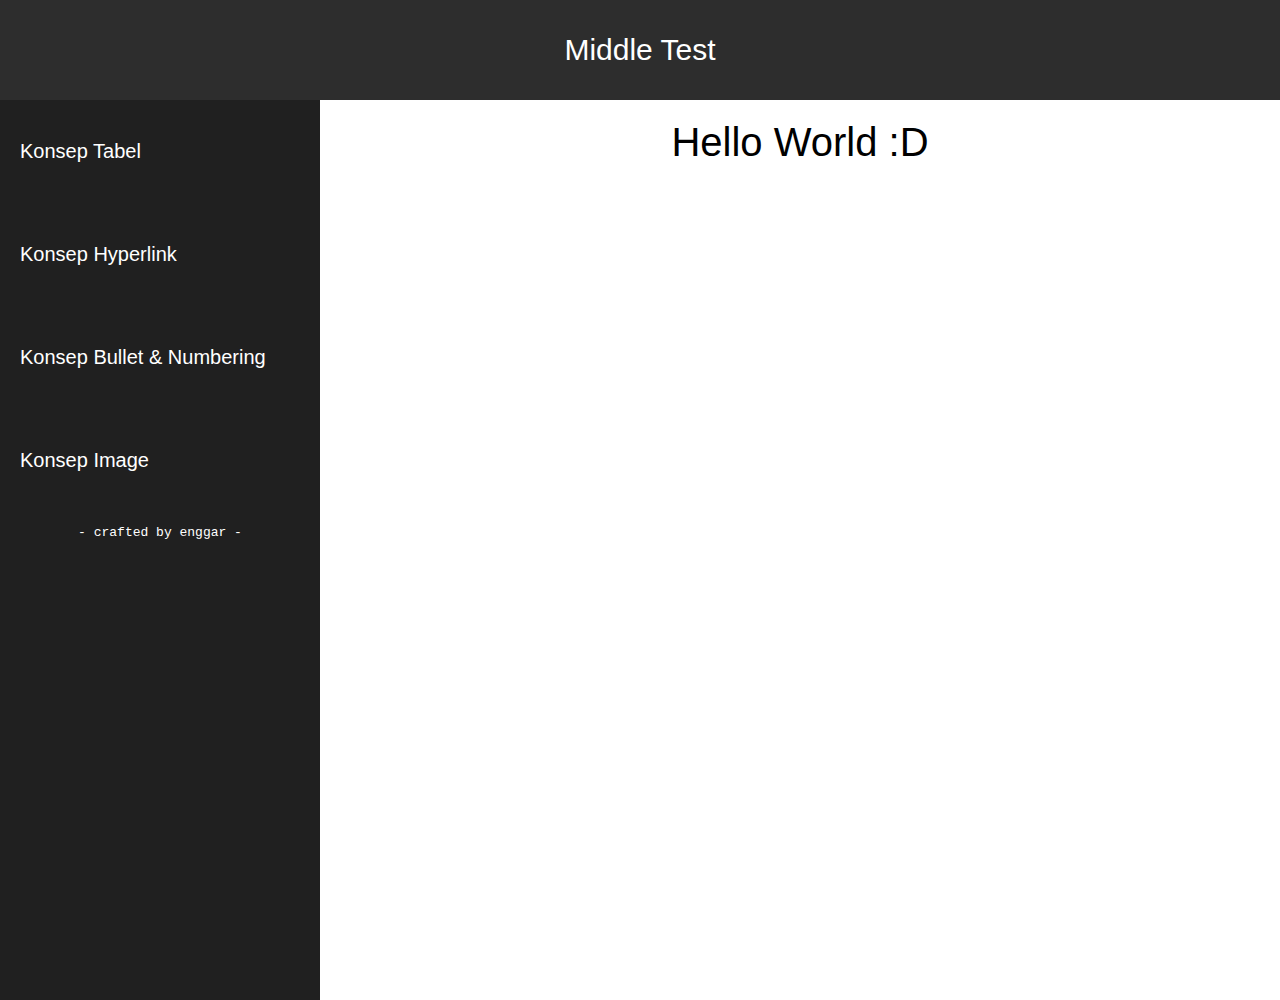
<file: index.html>
<html>
    <head>
        <title>Tugas UTS</title>
        <link rel="stylesheet" href="uts.css">
    </head>
    <body>
        <nav>
            <p>Middle Test</p>
        </nav>
            <div class="side">
                <a href="tabel.html">Konsep tabel</a>
                <a href="hyper.html">Konsep Hyperlink</a>
                <a href="bulet.html">Konsep bullet & numbering</a>
                <a href="image.html">Konsep image</a>
                <p>- crafted by enggar -</p>
            </div>
            <div class="konten">
                <p>Hello World :D</p>
            </div>
    </body>
</html>
</file>
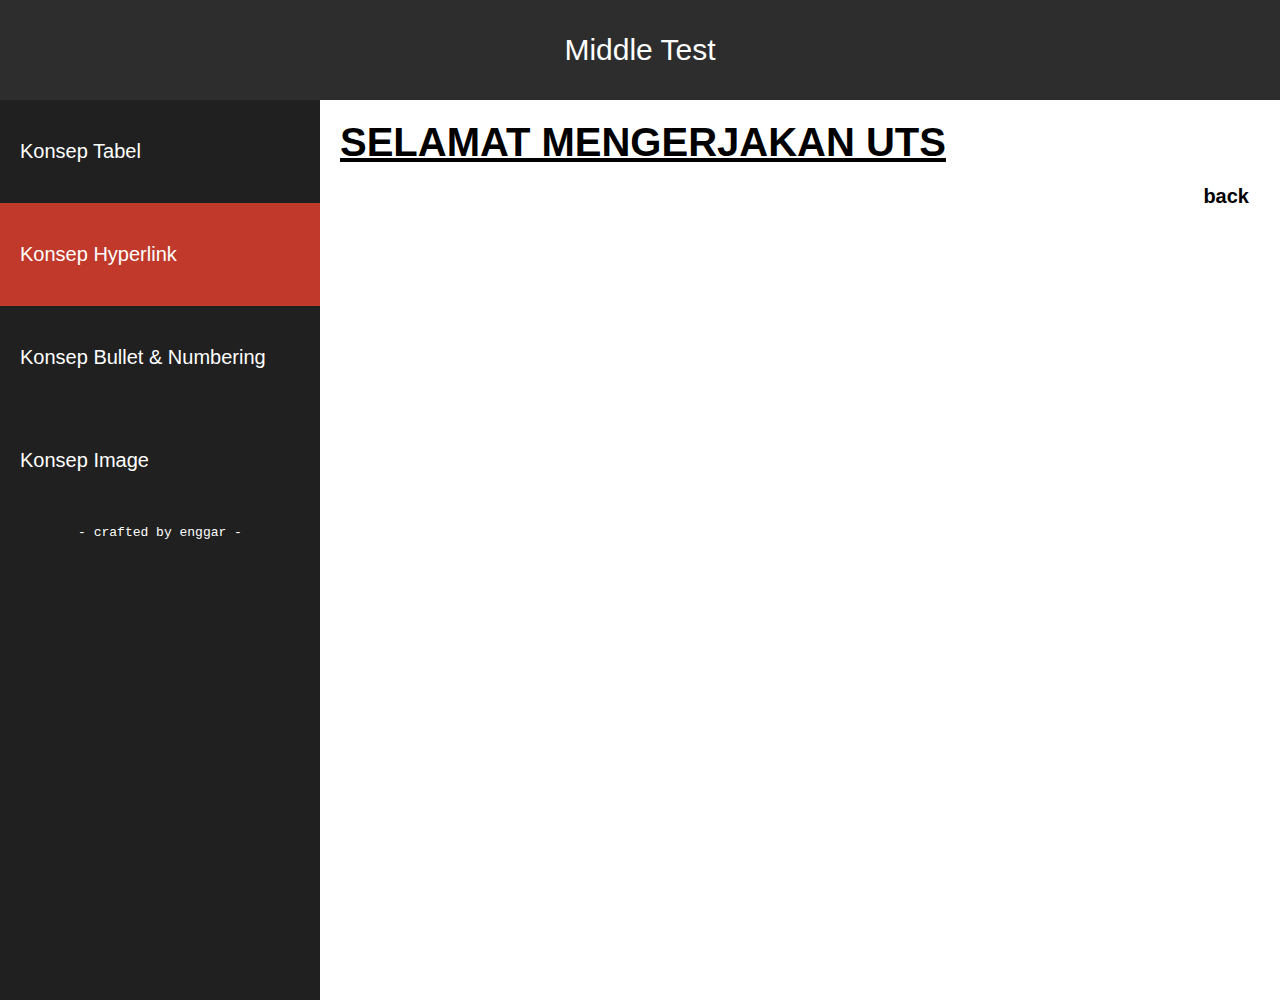
<file: hyper.html>
<html>
    <head>
        <title>Tugas UTS</title>
        <link rel="stylesheet" href="uts.css">
    </head>
    <body>
        <nav>
            <p>Middle Test</p>
        </nav>
            <div class="side">
                <a href="tabel.html">Konsep tabel</a>
                <a href="hyper.html" class="active">Konsep Hyperlink</a>
                <a href="bulet.html">Konsep bullet & numbering</a>
                <a href="image.html">Konsep image</a>
                <p>- crafted by enggar -</p>
            </div>
            <div class="konten">
                <div>
                    <p id="selamat">selamat mengerjakan uts</p>
                    <a href="index.html">back</a>
                </div>
            </div>
    </body>
</html>
</file>
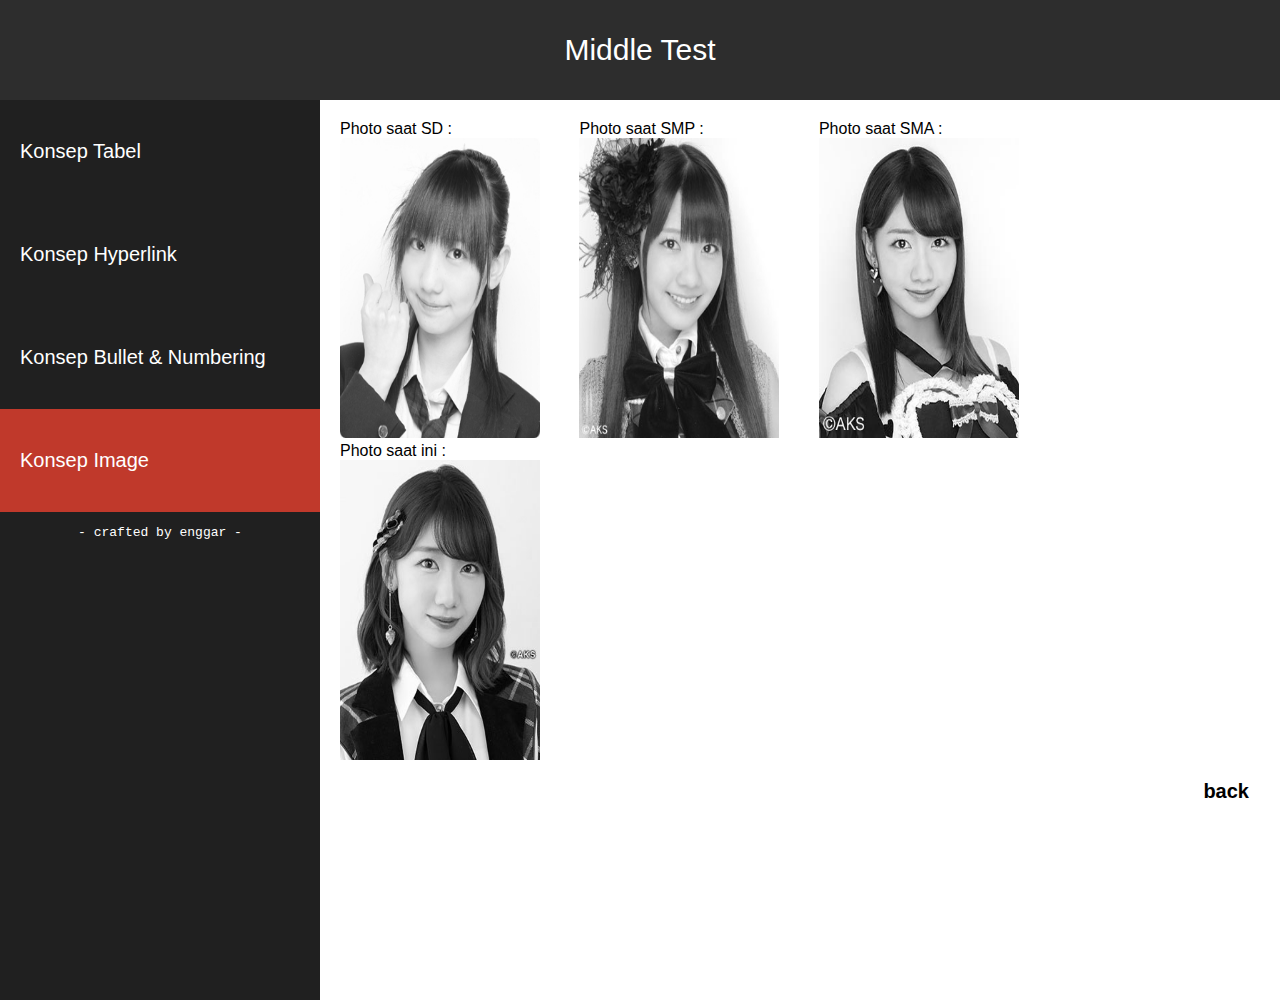
<file: image.html>
<html>
    <head>
        <title>Tugas UTS</title>
        <link rel="stylesheet" href="uts.css">
    </head>
    <body>
        <nav>
            <p>Middle Test</p>
        </nav>
            <div class="side">
                <a href="tabel.html">Konsep tabel</a>
                <a href="hyper.html">Konsep Hyperlink</a>
                <a href="bulet.html">Konsep bullet & numbering</a>
                <a href="image.html" class="active">Konsep image</a>
                <p>- crafted by enggar -</p>
            </div>
            <div class="konten">
                <div id="gambar">
                    <div class="gbr1">
                        Photo saat SD :
                        <img onclick="zoom('gbr1')" ondblclick="out('gbr1')" id="gbr1" src="kirin1.jpg" alt="kirin">
                    </div>
                    <div class="gbr2">
                        Photo saat SMP :
                        <img onclick="zoom('gbr2')" ondblclick="out('gbr2')" src="kirin2.jpg" id="gbr2" alt="kirin">
                    </div>
                    <div class="gbr3">
                        Photo saat SMA :
                        <img onclick="zoom('gbr3')" ondblclick="out('gbr3')" src="kirin3.jpg" id="gbr3" alt="kirin">
                    </div>
                    <div class="gbr4">
                        Photo saat ini :
                        <img onclick="zoom('gbr4')" ondblclick="out('gbr4')" src="kirin4.jpg" id="gbr4" alt="kirin">
                    </div>
                </div>
                <a href="index.html">back</a>
            </div>

            <script>
                function zoom(gambarnya){
                    if(gambarnya == "gbr1"){
                        document.getElementById(gambarnya).style.width = "300px";
                        document.getElementById(gambarnya).style.height = "400px";
                        document.getElementsByClassName("gbr1")[0].style.marginRight = "100px";
                    }else if(gambarnya == "gbr2"){
                        document.getElementById(gambarnya).style.width = "300px";
                        document.getElementById(gambarnya).style.height = "400px";
                        document.getElementsByClassName("gbr2")[0].style.marginRight = "100px";
                    }else if(gambarnya == "gbr3"){
                        document.getElementById(gambarnya).style.width = "300px";
                        document.getElementById(gambarnya).style.height = "400px";
                        document.getElementsByClassName("gbr3")[0].style.marginRight = "100px";
                    }else{
                        document.getElementById(gambarnya).style.width = "300px";
                        document.getElementById(gambarnya).style.height = "400px";
                        document.getElementsByClassName("gbr4")[0].style.marginRight = "100px";
                    }
                }

                function out(gambarnya){
                    if(gambarnya == "gbr1"){
                        document.getElementById(gambarnya).style.width = "200px";
                        document.getElementById(gambarnya).style.height = "300px";
                        document.getElementsByClassName("gbr1")[0].style.marginRight = "0";
                    }else if(gambarnya == "gbr2"){
                        document.getElementById(gambarnya).style.width = "200px";
                        document.getElementById(gambarnya).style.height = "300px";
                        document.getElementsByClassName("gbr2")[0].style.marginRight = "0";
                    }else if(gambarnya == "gbr3"){
                        document.getElementById(gambarnya).style.width = "200px";
                        document.getElementById(gambarnya).style.height = "300px";
                        document.getElementsByClassName("gbr3")[0].style.marginRight = "0";
                    }else{
                        document.getElementById(gambarnya).style.width = "200px";
                        document.getElementById(gambarnya).style.height = "300px";
                        document.getElementsByClassName("gbr4")[0].style.marginRight = "0";
                    }
                }

            </script>
    </body>
</html>
</file>
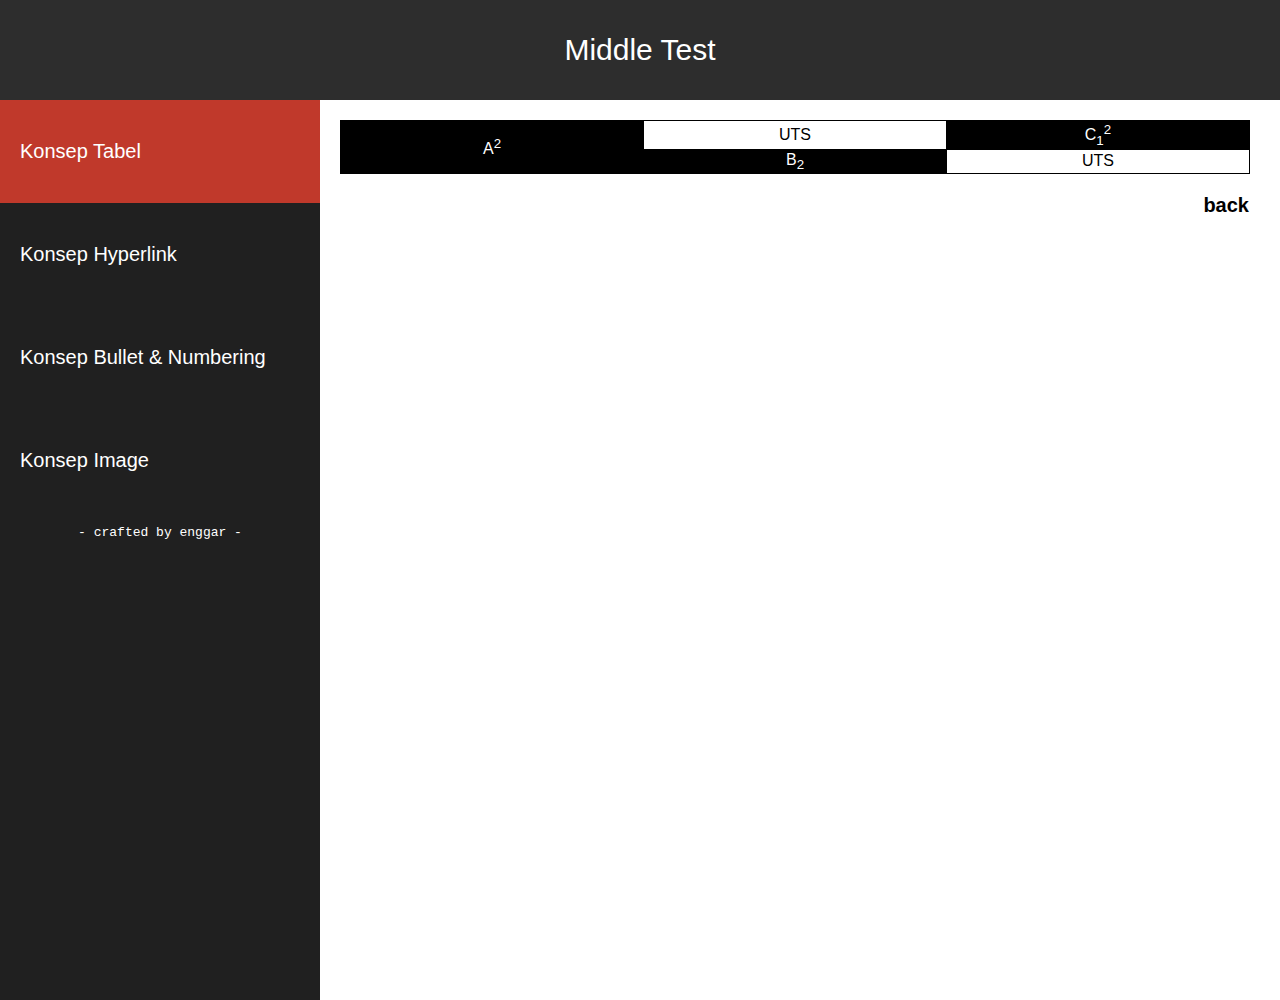
<file: tabel.html>
<html>
    <head>
        <title>Tugas UTS</title>
        <link rel="stylesheet" href="uts.css">
    </head>
    <body>
        <nav>
            <p>Middle Test</p>
        </nav>
            <div class="side">
                <a href="tabel.html" class="active">Konsep tabel</a>
                <a href="hyper.html">Konsep Hyperlink</a>
                <a href="bulet.html">Konsep bullet & numbering</a>
                <a href="image.html">Konsep image</a>
                <p>- crafted by enggar -</p>
            </div>
            <div class="konten">
                <table class="kt">
                    <tr>
                        <td rowspan="2" class="black" >A<sup>2</sup></td>
                        <td>UTS</td>
                        <td class="black">C<sub>1</sub><sup>2</sup></td>
                    </tr>
                    <tr>
                        <td class="black">B<sub>2</sub></td>
                        <td>UTS</td>
                    </tr>
                </table>
                <a href="index.html">back</a>
            </div>
    </body>
</html>
</file>
<file: uts.css>
body{
    margin: 0;
    padding: 0;
}

nav{
    margin: 0;
    padding: 0;
    display: block;
    width: 100%;
    height: 100px;
    background-color: #2d2d2d;
}

nav p{
    text-align: center;
    top: 50%;
    left: 50%;
    transform: translate(-50%,-50%);
    position: relative;
    font-size: 30px;
    color: #ffffff;
    font-family: Arial, Helvetica, sans-serif;
}

.side{
    width: 25%;
    height: 100%;
    background-color: #202020;
    position: relative;
    float: left;
}


.side a{
    text-decoration: none;
    font-family: Arial, Helvetica, sans-serif;
    color: #ffffff;
    font-size: 20px;
    text-transform: capitalize;
    display: block;
    padding: 40px 0px 40px 20px;
}

.side a:active{
    background-color: #c0392b;
}

.side a:hover:not(.active){
    background-color: #af0606;
}

.active{
    background-color: #c0392b;
}

.side p{
    color: #fff;
    text-align: center;
    font-family: monospace;
}

.konten{
    margin-left: 25%;
    padding: 20px 20px 0 20px;
    overflow-x: auto;
}

.konten p{
    font-family: Arial, Helvetica, sans-serif;
    font-size: 40px;
    margin: 0;
    padding: 0;
    text-align: center;
}

.konten .kt{
    border-collapse: collapse;
    text-align: center;
    font-family: Arial, Helvetica, sans-serif;
}

.kt tr td{
    border: 1px solid black;
    width: 300px;
}

.black{
    background-color: #000;
    color: #fff;
}

.konten a{
    text-decoration: none;
    color: black;
    font-family: Arial, Helvetica, sans-serif;
    font-size: 20px;
    width: 909px;
    display: block;
    text-align: right;
    padding: 20px 0;
    font-weight: bold;
}

#selamat{
    text-align: left;
    text-transform: uppercase;
    text-decoration: underline;
    font-weight: bold;
}

.konten .bullet, .num{
    font-family: Arial, Helvetica, sans-serif;
    font-size: 18px;
    width: 40%;
    display: inline-block;
    text-transform: capitalize;
}

.konten #gambar{
    width: 100%;
    font-family: Arial, Helvetica, sans-serif;
}

#gambar img{
    width: 200px;
    height: 300px;
    filter: grayscale(100%);
    cursor: pointer;
    transition: ease-in-out 0.7s;
}

#gambar .gbr1, .gbr2, .gbr3, .gbr4{
    display: inline-block;
    width: 220px;
    margin-right: 15px;
    transition: ease-in 0.5s;
    
}
</file>
